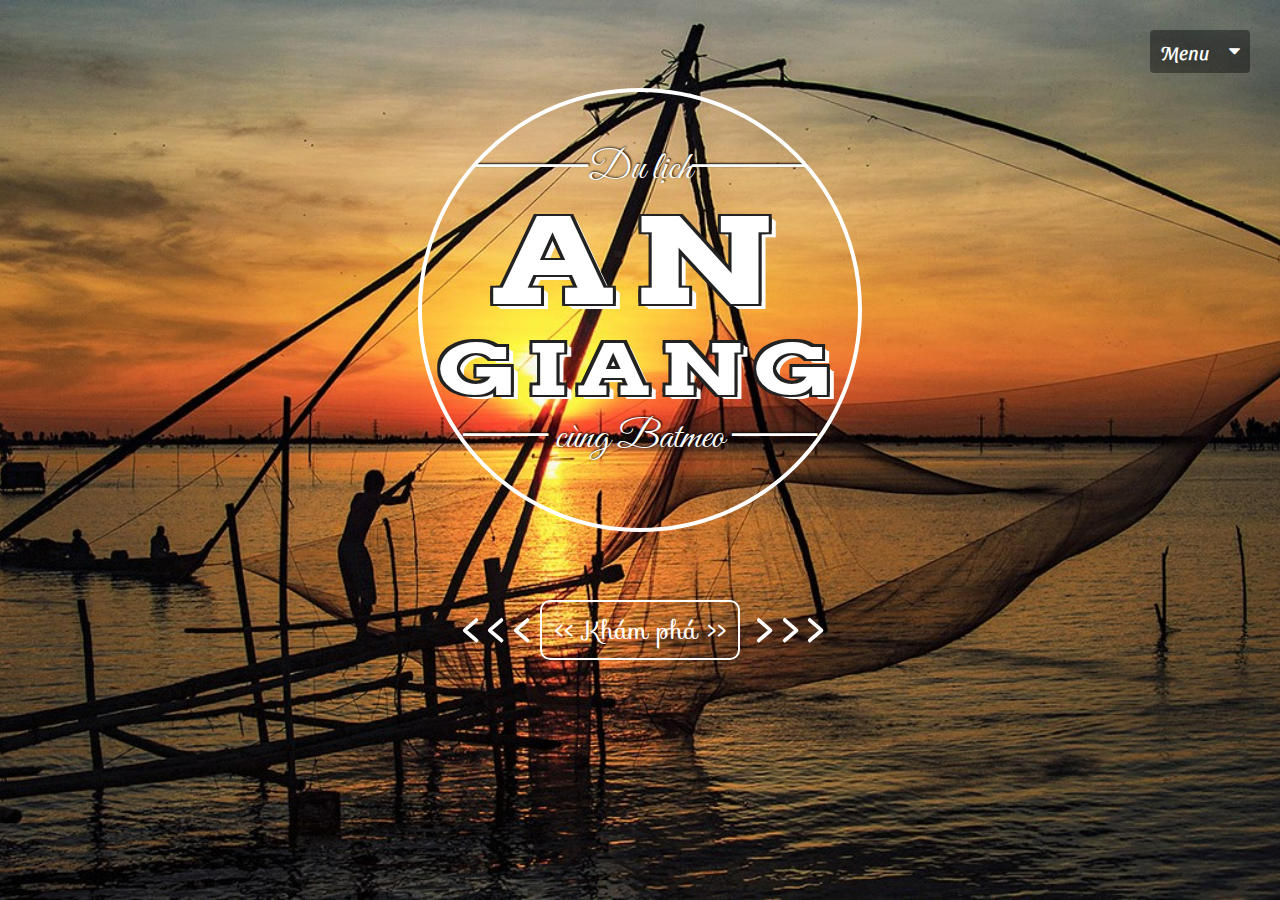
<file: index.html>
<!DOCTYPE html>
<html lang="en">
<head>
    <!-- Global site tag (gtag.js) - Google Analytics -->
<script async src="https://www.googletagmanager.com/gtag/js?id=G-LFEBV016TF"></script>
<script>
  window.dataLayer = window.dataLayer || [];
  function gtag(){dataLayer.push(arguments);}
  gtag('js', new Date());

  gtag('config', 'G-LFEBV016TF');
</script>
    <meta charset="UTF-8">
    <meta http-equiv="X-UA-Compatible" content="IE=edge">
    <meta name="viewport" content="width=device-width, initial-scale=1.0">
    <title>Du lịch An Giang</title>
    <meta name="Du lịch An Giang" content="Những điều không thể bỏ qua khi đến An Giang"/>
    <link rel="stylesheet" type="text/css" href="./assets/style1.css">
    <link href="https://fonts.googleapis.com/css2?family=Arvo:wght@700&family=Sansita+Swashed:wght@500&family=Great+Vibes&family=Sansita+Swashed:wght@300&family=Sofia&display=swap" rel="stylesheet">
    <link rel="stylesheet" href="https://cdnjs.cloudflare.com/ajax/libs/font-awesome/4.7.0/css/font-awesome.min.css">
</head>
<body>
    <div class="header">
        <h1>Du lịch An Giang</h1>
    </div>  
    <div class="dropdown">
        <div class="dropdown__select">
            <span>Menu</span>
            <i class="fa fa-caret-down dropdown__caret"></i>
        </div>
        <ul class="dropdown__list">
          <li class="dropdown__item">
            <a href="#"><span class="dropdown__text">Trang chủ</span></a>
          </li>
          <li class="dropdown__item">
            <a href="./introduction.html"><span class="dropdown__text">Giới thiệu</span></a>
          </li>
          <li class="dropdown__item">
            <a href="./places.html"><span class="dropdown__text">Điểm đến</span></a>
          </li>
          <li class="dropdown__item">
            <a href="./food.html"><span class="dropdown__text">Ẩm thực</span></a>
          </li>
          <li class="dropdown__item">
            <a href="./festival.html"><span class="dropdown__text">Lễ hội</span></a>
          </li>
          <li class="dropdown__item">
            <a href="./relegion.html"><span class="dropdown__text">Tôn giáo - Tín ngưỡng</span></a>
          </li>
        </ul>
      </div>
    <div class="container">
        <div class="plate">
            <p class="script"><span>────Du lịch────</span></p>
            <p class="shadow text2">AN</p>
            <p class="shadow text3">GIANG</p>
            <p class="script"><span>─── cùng Batmeo ───</span></p>
        </div>
    </div>
    <svg class= "circle" width="500" height="500">
        <circle cx="250" cy="250" r="220" stroke="white" stroke-width="4" fill="transparent" />
    </svg>
    <div class="footer">
        <a href="./introduction.html"><button class="button"><< Khám phá >></button></a>
        <div class="animation arrow1">></div>
        <div class="animation arrow2">></div>
        <div class="animation arrow3">></div>
        <div class="animation arrow4"><</div>
        <div class="animation arrow5"><</div>
        <div class="animation arrow6"><</div>
    </div>
    
</body>
</file>
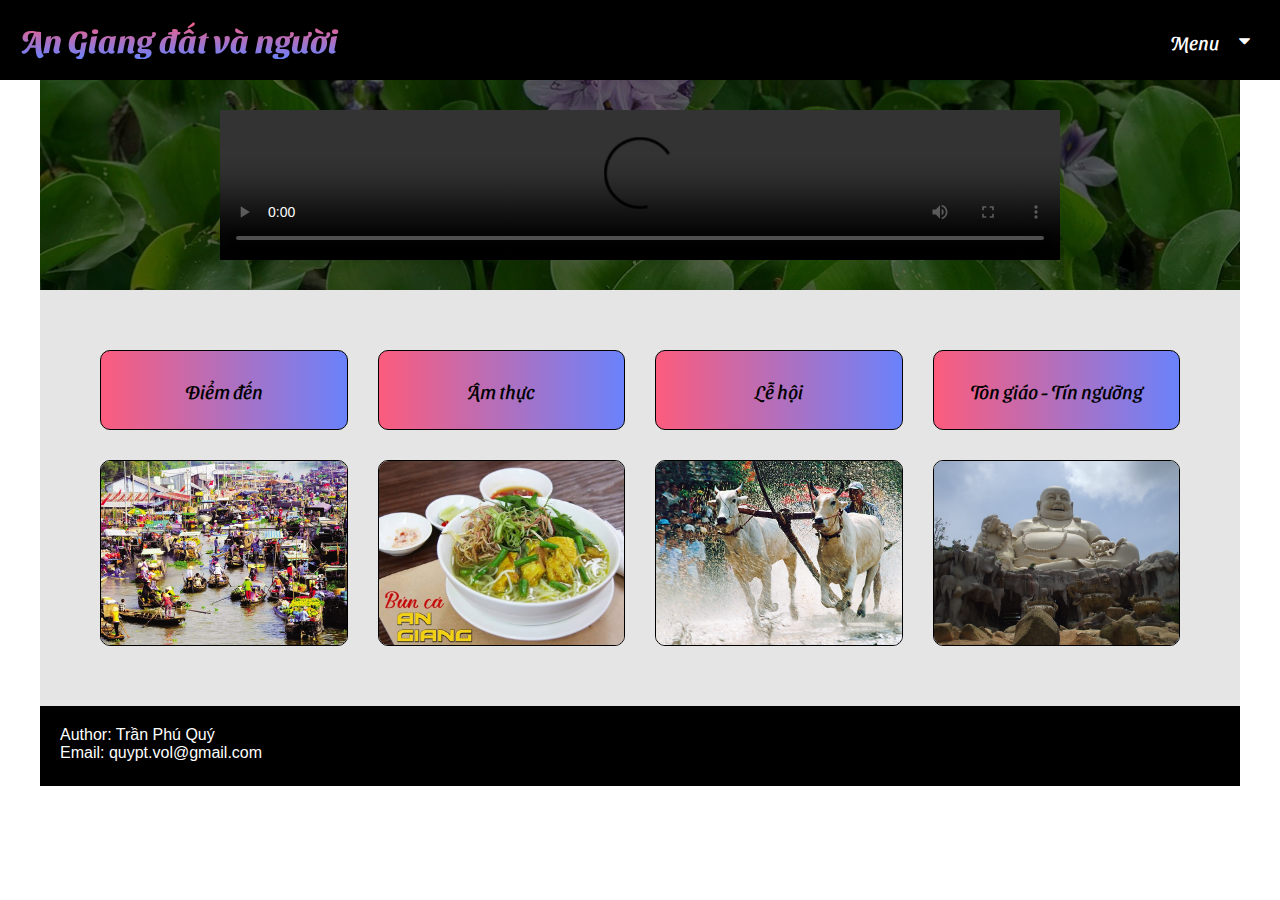
<file: introduction.html>
<!DOCTYPE html>
<html lang="en">
<head>
    <meta charset="UTF-8">
    <meta http-equiv="X-UA-Compatible" content="IE=edge">
    <meta name="viewport" content="width=device-width, initial-scale=1.0">
    <title>Du lịch An Giang</title>
    <link rel="stylesheet" type="text/css" href="./assets/style2.css">
    <link href="https://fonts.googleapis.com/css2?family=Arvo:wght@700&family=Sansita+Swashed:wght@500&family=Great+Vibes&family=Sansita+Swashed:wght@300&family=Sofia&display=swap" rel="stylesheet">
    <link rel="stylesheet" href="https://cdnjs.cloudflare.com/ajax/libs/font-awesome/4.7.0/css/font-awesome.min.css">
</head>
<body>
    <!-- Messenger Plugin chat Code -->
    <div id="fb-root"></div>

    <!-- Your Plugin chat code -->
    <div id="fb-customer-chat" class="fb-customerchat">
    </div>

    <script>
      var chatbox = document.getElementById('fb-customer-chat');
      chatbox.setAttribute("page_id", "111004388299963");
      chatbox.setAttribute("attribution", "biz_inbox");
    </script>

    <!-- Your SDK code -->
    <script>
      window.fbAsyncInit = function() {
        FB.init({
          xfbml            : true,
          version          : 'v14.0'
        });
      };

      (function(d, s, id) {
        var js, fjs = d.getElementsByTagName(s)[0];
        if (d.getElementById(id)) return;
        js = d.createElement(s); js.id = id;
        js.src = 'https://connect.facebook.net/vi_VN/sdk/xfbml.customerchat.js';
        fjs.parentNode.insertBefore(js, fjs);
      }(document, 'script', 'facebook-jssdk'));
    </script>
    <div class="header">
        <div class="dropdown">
            <div class="dropdown__select">
                <span>Menu</span>
                <i class="fa fa-caret-down dropdown__caret"></i>
            </div>
            <ul class="dropdown__list">
              <li class="dropdown__item">
                <a href="./index.html"><span class="dropdown__text">Trang chủ</span></a>
              </li>
              <li class="dropdown__item">
                <a href="#"><span class="dropdown__text">Giới thiệu</span></a>
              </li>
              <li class="dropdown__item">
                <a href="./places.html"><span class="dropdown__text">Điểm đến</span></a>
              </li>
              <li class="dropdown__item">
                <a href="./food.html"><span class="dropdown__text">Ẩm thực</span></a>
              </li>
              <li class="dropdown__item">
                <a href="./festival.html"><span class="dropdown__text">Lễ hội</span></a>
              </li>
              <li class="dropdown__item">
                <a href="./relegion.html"><span class="dropdown__text">Tôn giáo - Tín ngưỡng</span></a>
              </li>
            </ul>
          </div>
        <h1>An Giang đất và người</h1> 
    </div>
    <div class="container-width">
    <div class=" background">
    <div class="container">
        <video class="video" width="75%" height="auto" controls>
            <source src="http://media.angiang.gov.vn/pictures/2018/02/16/PHIM%20AN%20GIANG%20(moi%20nhat).mp4" type="video/mp4">
        </video>
    </div>
    </div>
    <div class="column">
        <div class="item">
            <a href="./places.html"><div class="link-item ">Điểm đến</div>
            <img src="./assets/img/diemden.jpg" alt="" class="img-item"></div></a>
        <div class="item">
            <a href="./food.html"><div class="link-item ">Âm thực</div>
            <img src="./assets/img/amthuc.jpg" alt="" class="img-item"></div></a>
        <div class="item">
            <a href="./festival.html"><div class="link-item ">Lễ hội</div>
            <img src="./assets/img/lehoi.jpg" alt="" class="img-item"></div></a>
        <div class="item">
            <a href="./relegion.html"><div class="link-item ">Tôn giáo - Tín ngưỡng</div>
            <img src="./assets/img/tongiao-tinnguong.jpg" alt="" class="img-item"></div></a>
    </div> 
    </div>
    <div class="footer">
        <div>Author: Trần Phú Quý</div>
        <div>Email: quypt.vol@gmail.com</div>
    </div>
</body>
</html>
</file>
<file: assets/style1.css>
* {
    margin: 0px;
    padding: 0px;
    box-sizing: border-box;
}
body {
  background-image: url(./img/binhminhtrenmuanuocnoi.jpg);
  background-repeat: no-repeat;
  background-attachment: fixed;
  background-size: cover;
  background-position: top;
  position: relative;
  height: 100vh;
}
.header {
  display: none;
}
.dropdown {
  --primary:rgba(0, 0 ,0 , 0.4);
  --secondary: lightsalmon;
  width: 100px;
  position: relative;
  color: white;
  font-size: 1.2em;
  border-radius: 4px;
  float: right;
  right: 30px;
  top: 30px;
  font-family: Sansita swashed, sans-serif;
}
.dropdown__select {
  border-radius: inherit;
  width: 100px;
}
.dropdown__list {
  width: 200px;
  margin-top: 1rem;
  position: absolute;
  top: 100%;
  right: 0;
  display: none;
  z-index: 9999;
}
.dropdown__list:before {
  content: "";
  height: 2.5rem;
  position: absolute;
  left: 0;
  right: 0;
  background-color: transparent;
  transform: translateY(-100%);
}
.dropdown:hover .dropdown__list {
  display: block;
}
.dropdown__select,
.dropdown__item {
  width: 100%;
  padding: 10px;
  background-color: var(--primary);
  display: flex;
  align-items: center;
  justify-content: space-between;
  cursor: pointer;
}
.dropdown__item {
  transition: background-color 0.2s linear;
}
.dropdown__item a {
  color: white;
  text-decoration: none;
}
.dropdown__item:first-child {
  border-radius: 4px 4px 0 0;
  position: relative;
}
.dropdown__item:first-child:before {
  content: "";
  position: absolute;
  top: 0;
  right: 3rem;
  border-left: 10px solid transparent;
  border-right: 10px solid transparent;
  border-bottom: 10px solid var(--primary);
  transform: translateY(-100%);
  transition: border-color 0.2s linear;
}
.dropdown__item:first-child:hover:before {
  border-bottom-color: var(--secondary);
}
.dropdown__item:last-child {
  border-radius: 0 0 4px 4px;
}
.dropdown__item:hover {
  background-color: var(--secondary);
}
.container {
  position: absolute;
  margin-top: 100px;
  left: 50%;
  transform: translateX(-50%); 
}
.plate {
  width: 410px;
  margin: 10% auto;
}
.shadow {
  color: #fff;
  font-family: "Arvo";
  font-weight: bold;
  text-shadow:
    -3px -3px 0 #222,
    3px -3px 0 #222,
    -3px 3px 0 #222,
    3px 3px 0 #222,
    4px 4px 0 #fff,
    5px 5px 0 #fff,
    6px 6px 0 #fff,
    7px 7px 0 #fff;
  line-height: 0.8em;
  letter-spacing: 0.1em;
  transform: scaleY(0.7);
  -webkit-transform: scaleY(0.7);
  -moz-transform: scaleY(0.7);
  margin:0;
  text-align: center;
}
.script {
  font-family: "Great Vibes";
  color: #fff;
  text-align: center;
  font-size: 40px;
  position: relative;
  margin:0;
  text-shadow: 1px -1px 2px black;
}
.script span {
  background-color:transparent;
  padding: 0 0.3em;
}
.text2 {
  font-size: 170px;
}
.text3 {
  font-size: 100px;
}
.circle {
  position: absolute;
  margin-top: 60px;
  transform: translateY(-50%);
  left: 50%;
  transform: translateX(-50%);
}
.button {
  position: absolute;
  left: 50%;
  transform: translateX(-50%);
  top: 600px;
  height: 60px;
  width: 200px;
  border: 2px solid white ;
  border-radius: 10px;
  background-color: transparent;
  font-family: Verdana, Geneva, Tahoma, sans-serif;
  color: white;
  font-family: sofia, sans-serif;
  font-size: 25px;
}
.button:hover {
  background-color:rgba(255, 255, 255, 0.4);
  font-weight: 500;
  text-shadow: 2px 2px 2px black;
}
.animation {
  color: white;
  font-size: 50px;
  font-family: sofia, sans-serif;
  display: inline-block;
  position: absolute;
}
.arrow1 {
  left: 59%;
  top: 590px;
  animation-name: appear1;
  animation-duration: 1s;
  animation-iteration-count: infinite;
}
.arrow2 {
  left: 61%;
  top: 590px;
  animation-name: appear2;
  animation-duration: 1s;
  animation-iteration-count: infinite;
}
.arrow3 {
  left: 63%;
  top: 590px;
  animation-name: appear3;
  animation-duration: 1s;
  animation-iteration-count: infinite;
}
.arrow4 {
  left: 36%;
  top: 590px;
  animation-name: appear3;
  animation-duration: 1s;
  animation-iteration-count: infinite;
 
}
.arrow5 {
  left: 38%;
  top: 590px;
  animation-name: appear2;
  animation-duration: 1s;
  animation-iteration-count: infinite;
 
}
.arrow6 {
  left: 40%;
  top: 590px;
  animation-name: appear1;
  animation-duration: 1s;
  animation-iteration-count: infinite;

}
@keyframes appear1 {
  0%  {color: white;}
  50% {color: transparent;}
  100% {color: transparent;}
}
@keyframes appear2 {
  0%  {color: transparent;}
  50% {color: white;}
  100% {color: transparent;}
}
@keyframes appear3 {
  0%  {color: transparent;}
  50% {color: transparent;}
  100% {color: white;}
}
</file>
<file: assets/style2.css>
* {
    margin: 0px;
    padding: 0px;
    box-sizing: border-box;
}
.header {
    font-family: Sansita swashed, sans-serif;
    height: 80px;
    padding: 20px;
    color: white;
    background-color: black;
    position: fixed;
    top: 0;
    width: 100%;
}
.dropdown {
    --primary:rgba(0, 0 ,0 , 0.7);
    --secondary: #fc5c7d;
    width: 100px;
    position: relative;
    color: white;
    font-size: 1.2em;
    border-radius: 4px;
    float: right;
}
.dropdown__select {
    border-radius: inherit;
    width: 100px;
}
.dropdown__list {
    width: 200px;
    margin-top: 1rem;
    position: absolute;
    top: 100%;
    right: 0;
    display: none;
    z-index: 9999;
}
.dropdown__list:before {
    content: "";
    height: 2.5rem;
    position: absolute;
    left: 0;
    right: 0;
    background-color: transparent;
    transform: translateY(-100%);
}
.dropdown:hover .dropdown__list {
    display: block;
}
.dropdown__select,
.dropdown__item {
    width: 100%;
    padding: 10px;
    background-color: var(--primary);
    display: flex;
    align-items: center;
    justify-content: space-between;
    cursor: pointer;
}
.dropdown__item {
    transition: background-color 0.2s linear;
}
.dropdown__item:first-child {
    border-radius: 4px 4px 0 0;
    position: relative;
}
.dropdown__item:first-child:before {
    content: "";
    position: absolute;
    top: 0;
    right: 3rem;
    border-left: 10px solid transparent;
    border-right: 10px solid transparent;
    border-bottom: 10px solid var(--primary);
    transform: translateY(-100%);
    transition: border-color 0.2s linear;
}
.dropdown__item:first-child:hover:before {
    border-bottom-color: var(--secondary);
}
.dropdown__item:last-child {
    border-radius: 0 0 4px 4px;
}
.dropdown__item:hover {
    background-color: var(--secondary);
}
.header h1 {
    background: -webkit-linear-gradient(#fc5c7d, #6a82fb);
    -webkit-background-clip: text;
    -webkit-text-fill-color: transparent;
}
a {
    text-decoration: none;
    color: white;
}
.container-width {
    max-width: 1200px;
    margin: auto;
    background-color:rgba(0, 0, 0, 0.1 )
}
.background {
    background-image: url(./img/background.jpg);
    background-repeat: no-repeat;
    background-size: cover;
    background-attachment: local;
    background-position: bottom;
    margin: auto;
}
.container {
    background-color: rgba(0, 0, 0, 0.6 );
    margin-top: 80px;
}
.video {
    display: block;
    margin: 0 auto;
    padding: 30px;
}
.link-item {
    border: 1px solid black;
    border-radius: 10px;
    font-size: larger;
    font-family: Sansita swashed, sans-serif;
    text-align: center;
    color: black;
    background-image: linear-gradient(to right, #fc5c7d, #6a82fb);
}
.img-item {
    display: none;
}
.footer{
    font-family: Helvetica, Arial,  sans-serif;
    height: 80px;
    max-width: 1200px;
    margin: auto;
    padding: 20px;
    color: white;
    background-color: black;
}
@media screen and (max-width: 768px) {
    .column {
        padding: 30px 100px;
    }
    .link-item {
        height: 80px;
        padding: 25px;
        margin: 20px 0px; 
    }
}
@media screen and (min-width: 769px) {
    .column {
        display: grid;
        grid-template-columns: 1fr 1fr;
        grid-template-rows: 1fr 1fr;
        padding: 8% 10%;
        column-gap: 30px;
        row-gap: 30px;
        
    }
    .link-item {
        height: 80px;
        display: flex;
        justify-content: center;
        align-items: center;
    } 
}
@media screen and (min-width: 992px) {
    .img-item {
        display: grid;
        width: 100%;
        border-radius: 10px;
        border: 1px solid black;
        margin-top: 30px;
    }
    .column {
        display:grid;
        grid-template-columns: repeat(4, 1fr);
        grid-template-rows: 1fr;
        column-gap: 30px;
        padding: 5%;
    }
}
</file>
